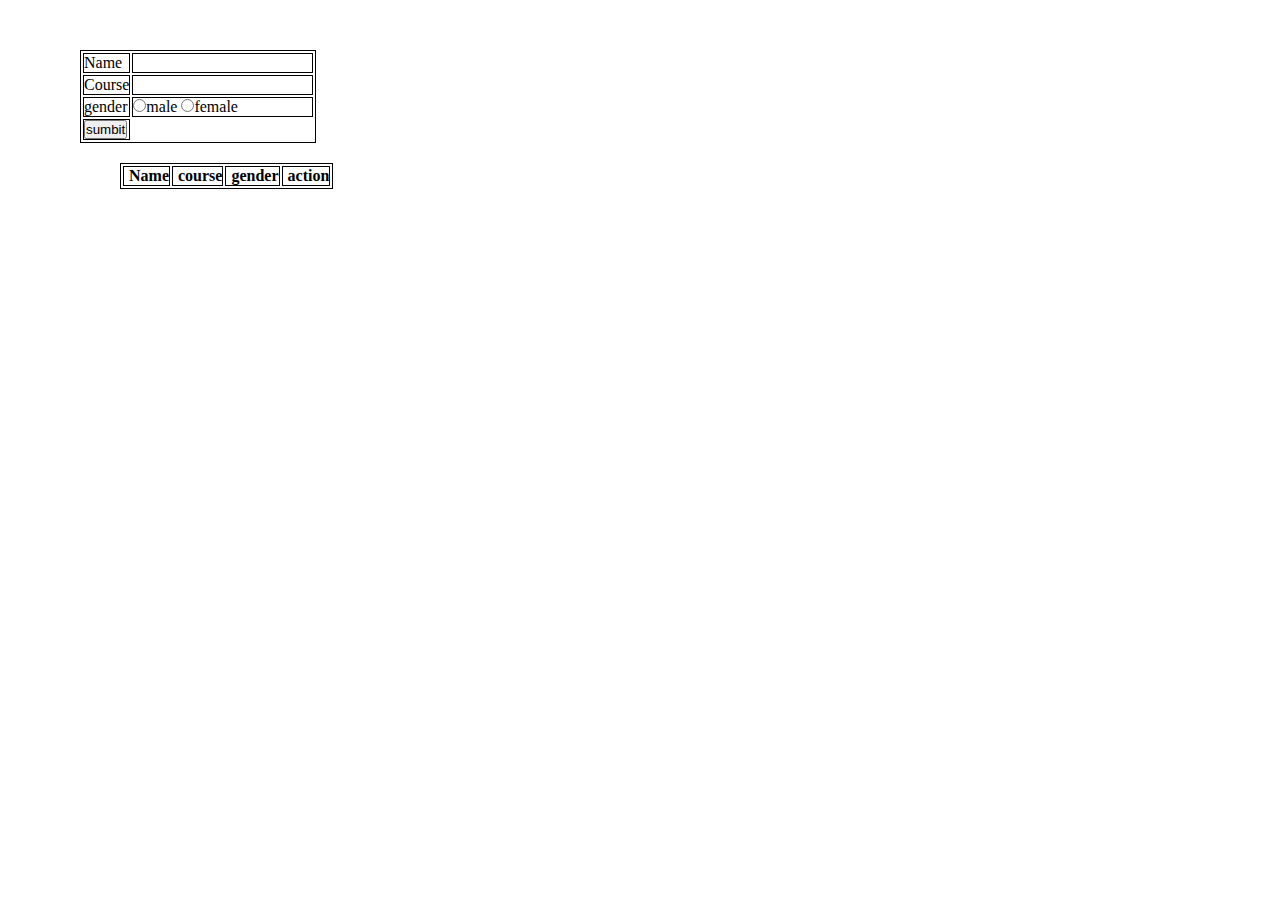
<file: new todo/index.html>
<!DOCTYPE html>
<html lang="en">
<head>
    <meta charset="UTF-8">
    <meta name="viewport" content="width=device-width, initial-scale=1.0">
    <title>ToDo List own Construction</title>
    <link rel="stylesheet" href="style.css">
</head>
<body>
    <div>
        <table class="userTable">
            <form>
        <tr>
            <td>Name</td>
            <td><input type="text" id="name"></td>
        </tr>
        <tr>
            <td>Course</td>
            <td><input type="text" id="course"></td>
        </tr>
        <tr>
            <td>gender</td>
            <td><input type="radio" id="male" name="gender" value="male">male
                <input type="radio" id="female" name="gender" value="female">female</td>
        </tr>
        <tr>
            <td><button onclick="dhaya()">sumbit</button></td>
        </tr>
        
           
       
</form>
    </table>
     
    
    </div>
    <div >
        <table class="displayTable">
            <tr>
                <th>Name</th>
                <th>course</th>
                <th>gender</th>
                <th>action</th>
            </tr>
        
    </table>
    </div>
    <script src="script.js"></script>
</body>
</html>
</file>
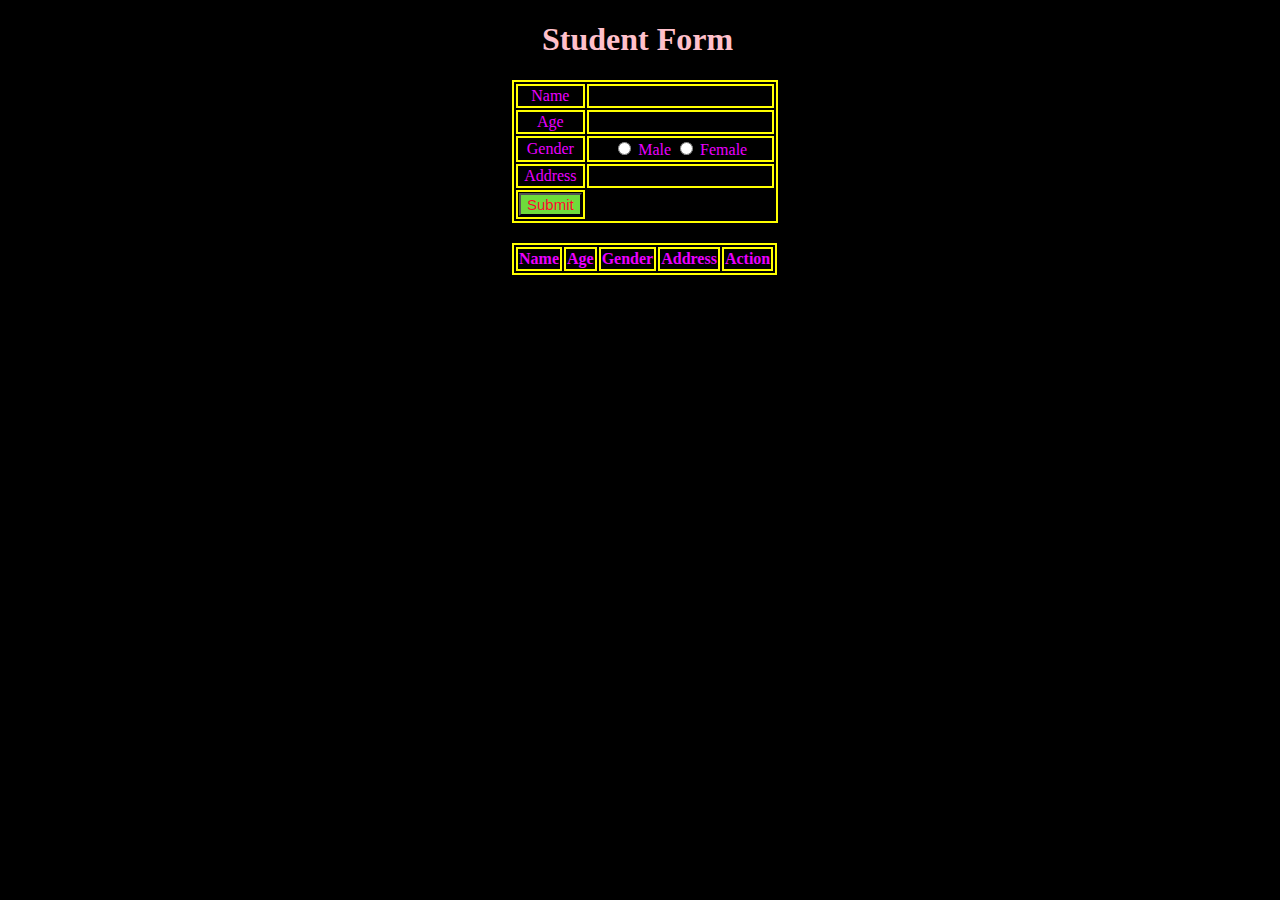
<file: Todo/index.html>
<!DOCTYPE html>
<html lang="en">
<head>
    <meta charset="UTF-8">
    <meta name="viewport" content="width=device-width, initial-scale=1.0">
    <title>Form Submission</title>
    <link rel="stylesheet" href="style.css">
</head>
<body>

<table>
    <form id="userForm">
        <h1>Student Form</h1>
       <tr>
            <td>Name</td>
            <td><input type="text" id="name" name="name"></td>
        </tr>
        <tr>
            <td> Age</td>
            <td><input type="number" id="age" name="age"></td>
        </tr>
       <tr>
            <td>Gender</td>
           <td><input type="radio" id="male" name="gender" value="Male">
            Male
            <input type="radio" id="female" name="gender" value="Female">
            Female</td> 
        </tr>
            <td>Address</td>
           <td> <input type="text" id="address" name="address"></td>
        <tr>
            <td>
            <button type="button" onclick="submitForm()">Submit</button>
        </td>
        </tr>
    </form>
</table>

    <table id="userTable" border="1">
        <tr>
            <th>Name</th>
            <th>Age</th>
            <th>Gender</th>
            <th>Address</th>
            <th>Action</th>
        </tr>
    </table>

    <script src="main.js"></script>
</body>
</html>
</file>
<file: new todo/style.css>
*{
    margin: 0;
    padding: 0;
}
body{
       width: 16rem;
       height:16rem;
       padding: 50px 80px;
}

.userTable,td{
    border: 1px solid black;
}

td input{
    border:none;
    outline:none;
    padding-left: 2px;
}
.displayTable{
    margin:20px 40px;
    border: 1px solid black;
    
}
th{
    border: 1px solid black;
    padding-left: 5px;
}
</file>
<file: Todo/style.css>
body{
    margin-left: 40%;
    background-color:black;

}
h1{
    margin-left: 30px;
    color:pink;
}
table{
    margin-top: 35px;
    text-align: center;
    color:rgb(234, 0, 255)
}

table,td,tr,th{
    border:2px solid;
    color:black;
    margin-top: 20px;
    border-color: yellow;
    color:rgb(234, 0, 255)
}
button {
 background-color: rgb(110, 219, 59);
 color:rgb(255, 8, 49);
 font-size: 15px;
    
}
input{
    border: none;
    background-color: transparent;
    color: orange;
}
</file>
